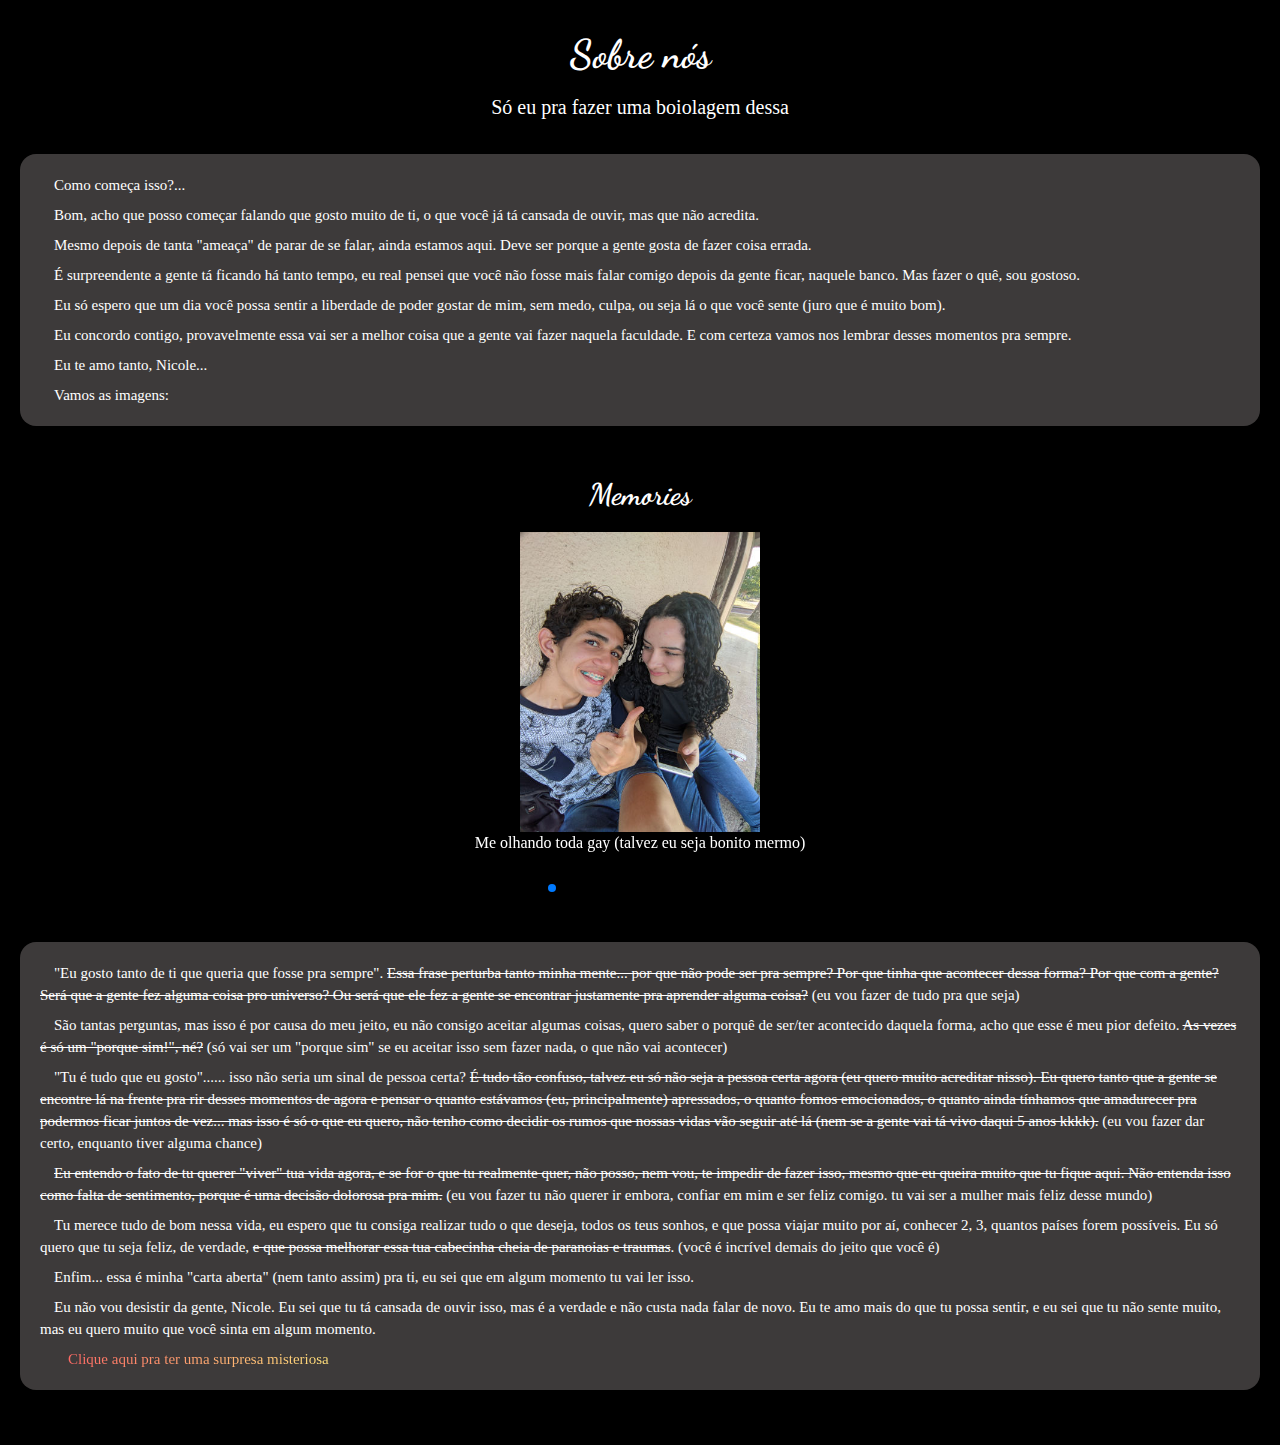
<file: index.html>
<!DOCTYPE html>
<html lang="pt-br">
<head>
    <meta charset="UTF-8">
    <meta name="viewport" content="width=device-width, initial-scale=1.0">
    <title>Sobre nós</title>

    <link rel="stylesheet" href="./style.css">

    <link
        rel="stylesheet"
        href="https://cdn.jsdelivr.net/npm/swiper@10/swiper-bundle.min.css"
    />

</head>
<body>
    
    <header class="header">
        <h1 class="header__title">Sobre nós</h1>
        <p class="header__subtitle">Só eu pra fazer uma boiolagem dessa</p>
    </header>

    <main class="principal">
        <section class="principal__text">
            <p class="principal__text__paragraph">Como começa isso?...</p>
            
            <p class="principal__text__paragraph">Bom, acho que posso começar falando que gosto muito de ti, o que você já tá cansada de ouvir, mas que não acredita.</p>
            
            <p class="principal__text__paragraph">Mesmo depois de tanta "ameaça" de parar de se falar, ainda estamos aqui. Deve ser porque a gente gosta de fazer coisa errada.</p>
            
            <p class="principal__text__paragraph">É surpreendente a gente tá ficando há tanto tempo, eu real pensei que você não fosse mais falar comigo depois da gente ficar, naquele banco. Mas fazer o quê, sou gostoso.</p>

            <p class="principal__text__paragraph">Eu só espero que um dia você possa sentir a liberdade de poder gostar de mim, sem medo, culpa, ou seja lá o que você sente (juro que é muito bom).</p>

            <p class="principal__text__paragraph">Eu concordo contigo, provavelmente essa vai ser a melhor coisa que a gente vai fazer naquela faculdade. E com certeza vamos nos lembrar desses momentos pra sempre.</p>

            <p class="principal__text__paragraph">Eu te amo tanto, Nicole...</p>

            <p class="principal__text__paragraph">Vamos as imagens:</p>
        </section>

        <section class="images">

            <h2 class="images__title">Memories</h2>

            <div class="swiper">
                <div class="swiper-wrapper">
                    <div class="swiper-slide">
                        <img src="./assets/ela-toda-gay.jpg" alt="Me olhando toda gay" height="300px">
                        <p class="swiper-slide-text">Me olhando toda gay (talvez eu seja bonito mermo)</p>
                    </div>

                    <div class="swiper-slide">
                        <img src="./assets/nos-1.jpg" alt="Eu dando pitoco sem motivo aparente" height="300px" width="200px">
                        <p class="swiper-slide-text">Eu dando pitoco sem motivo aparente</p>
                    </div>

                    <div class="swiper-slide">
                        <img src="./assets/nos-2.jpg" alt="Bem espontânea" height="300px" width="200px">
                        <p class="swiper-slide-text">Bem espontânea</p>
                    </div>

                    <div class="swiper-slide">
                        <img src="./assets/nos-3.jpg" alt="Não para de mastigar" height="300px" width="200px">
                        <p class="swiper-slide-text">Não para de mastigar...</p>
                    </div>
                    
                    <div class="swiper-slide">
                        <img src="./assets/a-melhor.jpg" alt="Eu todo feliz com essa mulher perfeita" height="300px" width="200px">
                        <p class="swiper-slide-text">Eu todo feliz com essa mulher perfeita</p>
                    </div>

                    <div class="swiper-slide">
                        <img src="./assets/deu-errado.jpg" alt="deu errado" height="300px" width="200px">
                        <p class="swiper-slide-text">Acho que deu meio errado...</p>
                    </div>
                    
                    <div class="swiper-slide">
                        <img src="./assets/nos-4.jpg" alt="foda" height="300px" width="200px">
                        <p class="swiper-slide-text">"Essa ficou foda" - Sousa, Nicole (2023)</p>
                    </div>
                    
                    <div class="swiper-slide">
                        <img src="./assets/nos-5.jpg" alt="banho" height="300px" width="200px">
                        <p class="swiper-slide-text">Dia de banho</p>
                    </div>
                    
                    <div class="swiper-slide">
                        <img src="./assets/nos-6.jpeg" alt="foto normal" height="300px" width="280px">
                        <p class="swiper-slide-text">Uma foto normal, quem diria</p>
                    </div>
                    
                    <div class="swiper-slide">
                        <img src="./assets/festa.jpeg" alt="festa" height="300px" width="280px">
                        <p class="swiper-slide-text">Esse dia foi incrível</p>
                    </div>
                    
                    <div class="swiper-slide">
                        <img src="./assets/sushi.jpeg" alt="sushi" height="300px" width="280px">
                        <p class="swiper-slide-text">Não comi tudo porque tava bêbado</p>
                    </div>
                    
                    <div class="swiper-slide">
                        <img src="./assets/comendo-dedo.jpeg" alt="comendo meu dedo" height="300px" width="280px">
                        <p class="swiper-slide-text">Querendo comer meu dedo</p>
                    </div>
                </div>

                <div class="swiper-pagination"></div>
            </div>
        </section>

        <section class="principal__text text2">
            <p class="principal__text__paragraph">
                "Eu gosto tanto de ti que queria que fosse pra sempre". <span class="riscado">Essa frase perturba tanto minha mente... por que não pode ser pra sempre? Por que tinha que acontecer dessa forma? Por que com a gente? Será que a gente fez alguma coisa pro universo? Ou será que ele fez a gente se encontrar justamente pra aprender alguma coisa?</span> (eu vou fazer de tudo pra que seja)
            </p>
            
            <p class="principal__text__paragraph">
                São tantas perguntas, mas isso é por causa do meu jeito, eu não consigo aceitar algumas coisas, quero saber o porquê de ser/ter acontecido daquela forma, acho que esse é meu pior defeito. <span class="riscado">As vezes é só um "porque sim!", né?</span> (só vai ser um "porque sim" se eu aceitar isso sem fazer nada, o que não vai acontecer)
            </p>
            
            <p class="principal__text__paragraph">
                "Tu é tudo que eu gosto"...... isso não seria um sinal de pessoa certa? <span class="riscado">É tudo tão confuso, talvez eu só não seja a pessoa certa agora (eu quero muito acreditar nisso). Eu quero tanto que a gente se encontre lá na frente pra rir desses momentos de agora e pensar o quanto estávamos (eu, principalmente) apressados, o quanto fomos emocionados, o quanto ainda tínhamos que amadurecer pra podermos ficar juntos de vez... mas isso é só o que eu quero, não tenho como decidir os rumos que nossas vidas vão seguir até lá (nem se a gente vai tá vivo daqui 5 anos kkkk).</span> (eu vou fazer dar certo, enquanto tiver alguma chance)
            </p>
            
            <p class="principal__text__paragraph">
                <span class="riscado">Eu entendo o fato de tu querer "viver" tua vida agora, e se for o que tu realmente quer, não posso, nem vou, te impedir de fazer isso, mesmo que eu queira muito que tu fique aqui. Não entenda isso como falta de sentimento, porque é uma decisão dolorosa pra mim.</span> (eu vou fazer tu não querer ir embora, confiar em mim e ser feliz comigo. tu vai ser a mulher mais feliz desse mundo)
            </p>
            
            <p class="principal__text__paragraph">
                Tu merece tudo de bom nessa vida, eu espero que tu consiga realizar tudo o que deseja, todos os teus sonhos, e que possa viajar muito por aí, conhecer 2, 3, quantos países forem possíveis. Eu só quero que tu seja feliz, de verdade, <span class="riscado">e que possa melhorar essa tua cabecinha cheia de paranoias e traumas</span>. (você é incrível demais do jeito que você é)
            </p>
            
            <p class="principal__text__paragraph">
                Enfim... essa é minha "carta aberta" (nem tanto assim) pra ti, eu sei que em algum momento tu vai ler isso.
            </p>
            
            <p class="principal__text__paragraph">
                Eu não vou desistir da gente, Nicole. Eu sei que tu tá cansada de ouvir isso, mas é a verdade e não custa nada falar de novo. Eu te amo mais do que tu possa sentir, e eu sei que tu não sente muito, mas eu quero muito que você sinta em algum momento.
            </p>

            <p class="principal__text__paragraph">
                <a href="./pag2.html" target="_blank" class="link">Clique aqui pra ter uma surpresa misteriosa</a>
            </p>
        </section>

    </main>

    <script src="https://cdn.jsdelivr.net/npm/swiper@10/swiper-bundle.min.js"></script>

    <script src="./main.js"></script>

</body>
</html>
</file>
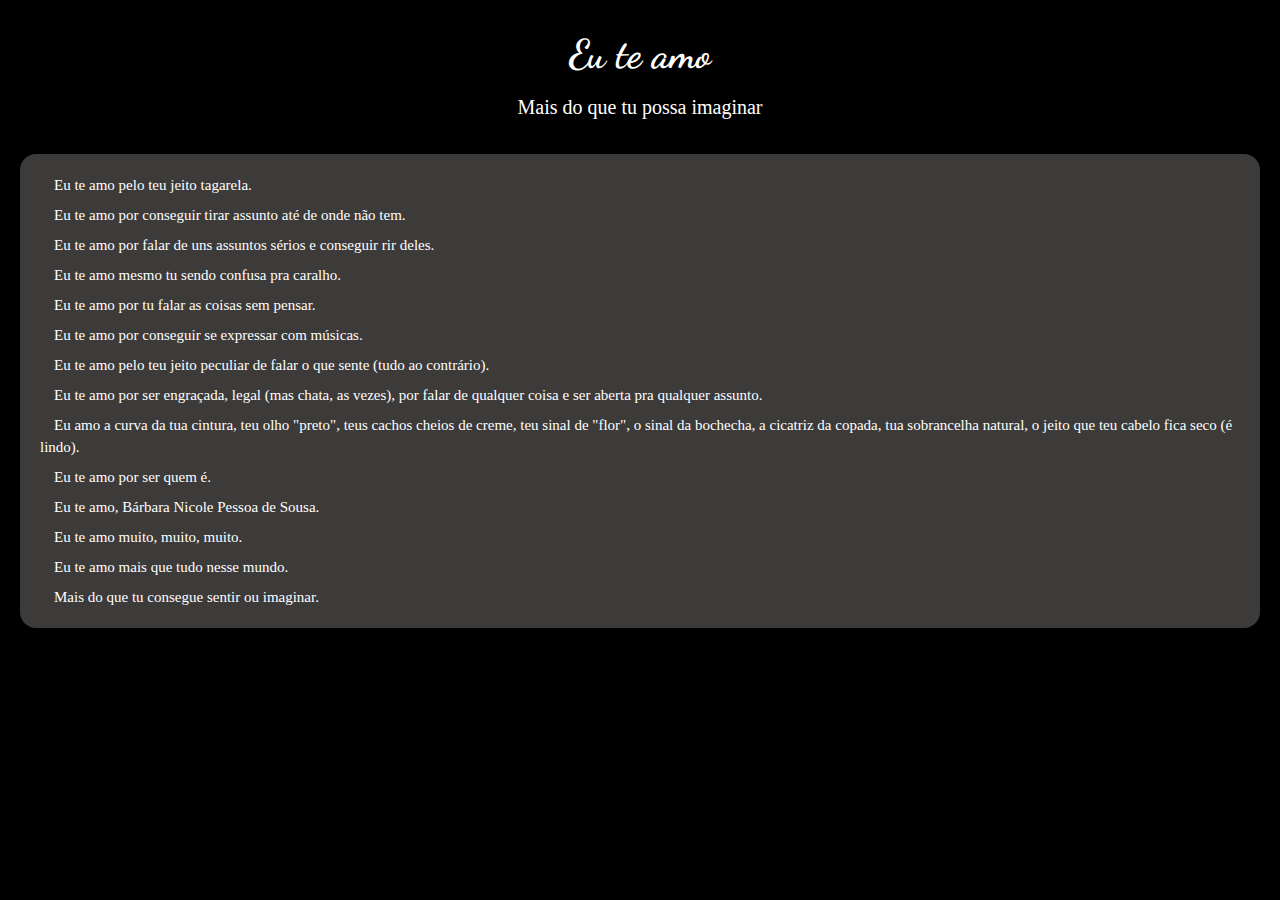
<file: pag2.html>
<!DOCTYPE html>
<html lang="pt-br">
<head>
    <meta charset="UTF-8">
    <meta name="viewport" content="width=device-width, initial-scale=1.0">
    <title>Eu te amo</title>

    <link rel="stylesheet" href="./style.css">
</head>
<body>

    <header class="header">
        <h1 class="header__title">Eu te amo</h1>
        <p class="header__subtitle">Mais do que tu possa imaginar</p>
    </header>

    <main class="principal">
        <section class="principal__text">
            <p class="principal__text__paragraph">Eu te amo pelo teu jeito tagarela.</p>

            <p class="principal__text__paragraph">Eu te amo por conseguir tirar assunto até de onde não tem.</p>

            <p class="principal__text__paragraph">Eu te amo por falar de uns assuntos sérios e conseguir rir deles.</p>
            
            <p class="principal__text__paragraph">Eu te amo mesmo tu sendo confusa pra caralho.</p>
            
            <p class="principal__text__paragraph">Eu te amo por tu falar as coisas sem pensar.</p>
            
            <p class="principal__text__paragraph">Eu te amo por conseguir se expressar com músicas.</p>

            <p class="principal__text__paragraph">Eu te amo pelo teu jeito peculiar de falar o que sente (tudo ao contrário).</p>

            <p class="principal__text__paragraph">Eu te amo por ser engraçada, legal (mas chata, as vezes), por falar de qualquer coisa e ser aberta pra qualquer assunto.</p>

            <p class="principal__text__paragraph">Eu amo a curva da tua cintura, teu olho "preto", teus cachos cheios de creme, teu sinal de "flor", o sinal da bochecha, a cicatriz da copada, tua sobrancelha natural, o jeito que teu cabelo fica seco (é lindo).</p>

            <p class="principal__text__paragraph">Eu te amo por ser quem é.</p>

            <p class="principal__text__paragraph">Eu te amo, Bárbara Nicole Pessoa de Sousa.</p>

            <p class="principal__text__paragraph">Eu te amo muito, muito, muito.</p>
            
            <p class="principal__text__paragraph">Eu te amo mais que tudo nesse mundo.</p>
            
            <p class="principal__text__paragraph">Mais do que tu consegue sentir ou imaginar.</p>
        </section>
    </main>

</body>
</html>
</file>
<file: style.css>
@import url('https://fonts.googleapis.com/css2?family=Dancing+Script:wght@400;700&display=swap');

* {
    margin: 0;
    padding: 0;
    box-sizing: border-box;
    text-decoration: none;
}

:root {
    font-size: 10px;
    font-family: 'Times New Roman', Times, serif;

    --title-font: 'Dancing Script', cursive;
    --paragraph-font: 'Indie Flower', cursive;
}

body {
    background-color: #000000;
    color: white;
    height: 100vh;
}

.header {
    display: flex;
    flex-direction: column;
    align-items: center;

    padding: 3rem;
}

.header__title {
    font-size: 4rem;
    font-family: var(--title-font);
    margin-bottom: 1.8rem;
}

.header__subtitle {
    font-size: 2rem;
}

.principal {
    padding: 0.5rem 2rem;
}

.principal__text {
    font-size: 1.5rem;

    padding: 2rem;
    margin-bottom: 5rem;

    background-color: #484545d8;
    border-radius: 1.6rem;
}

.principal__text__paragraph {
    text-indent: 1.4rem;
    line-height: 2.2rem;
}

.riscado {
    text-decoration: line-through;
}

.principal__text__paragraph + p {
    margin-top: .8rem;
}

.images {
    margin-top: 1rem;
    text-align: center;
}

.images__title {
    font-family: var(--title-font);
    font-size: 3rem;
    margin-bottom: 2rem;
}

.swiper {
    width: 80vw;
    height: 37rem;
}

.swiper-slide-text {
    font-size: 1.6rem;
}

.text2 {
    margin-top: 4rem;
}

.link {
    display: inline-block;
    background-image: linear-gradient(90deg, rgb(255, 99, 99), rgb(255, 255, 129), rgb(64, 255, 64), rgb(223, 104, 223), rgb(116, 116, 233));
    background-size: 500% auto;
    color: transparent;
    background-clip: text;
    -webkit-background-clip: text;
    animation: moveColors 4s linear infinite;
}

@keyframes moveColors {
    0% {
        background-position: 0% center;
    }
    100% {
        background-position: 100% center;
    }
}
</file>
